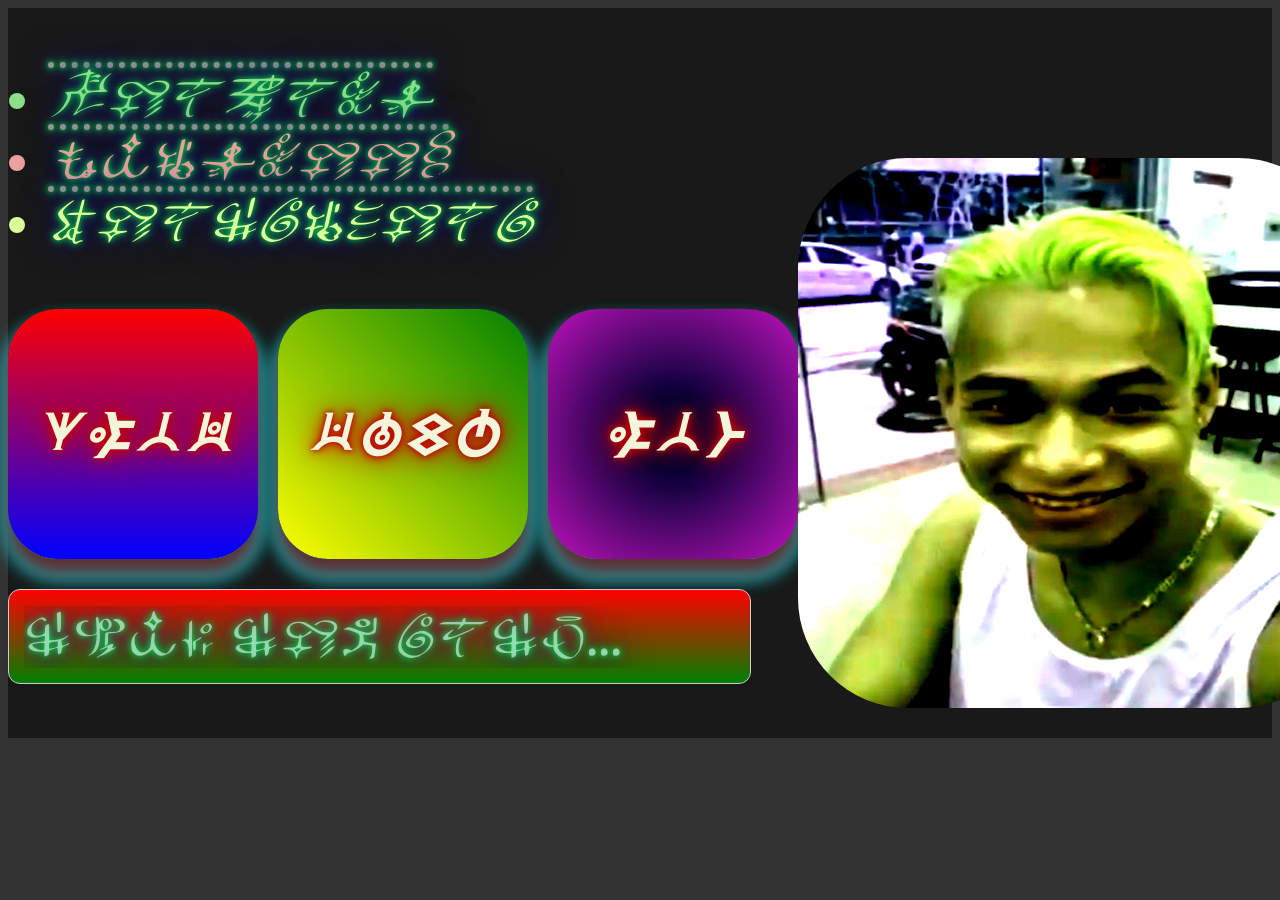
<file: index.html>
<!DOCTYPE html>
<html>
    <head>
        <meta charset = "UTF-8">
        <title>Bố xNgocHai</title>
        <link rel="stylesheet" href="main.css">
    </head>
    <body>
        <div class ="chia">
            <div class="trai">
        <div class="hop1">
            <ul>
                <li class="dong1"><a href="https://www.youtube.com/@lziahnst" target="_blank">youtube</a></li>
                <li class="dong2"><a href="https://facebook.com/phngochai72" target="_blank">facebook</a></li>
                <li class="dong3"><a href="https://soundcloud.com/lziahnst" target="_blank">soundcloud</a></li>
            </ul>
        </div>
        <div class="box">
            <div class="box1">
                <div>Pham</div>
            </div>
            <div class="box2">
                 <div>Ngoc</div>
            </div>
            <div class="box3">
                 <div>Hai</div>
            </div>
        </div>
        <input type="text" class="in" placeholder="Nhap noi dung..." >
        </div>
        <div class="phai">
            <img  class="anhchinh"src="ref/sdf.webp" width = 550 height = 550>
        </div>
        </div>
    </body>
</html>
</file>
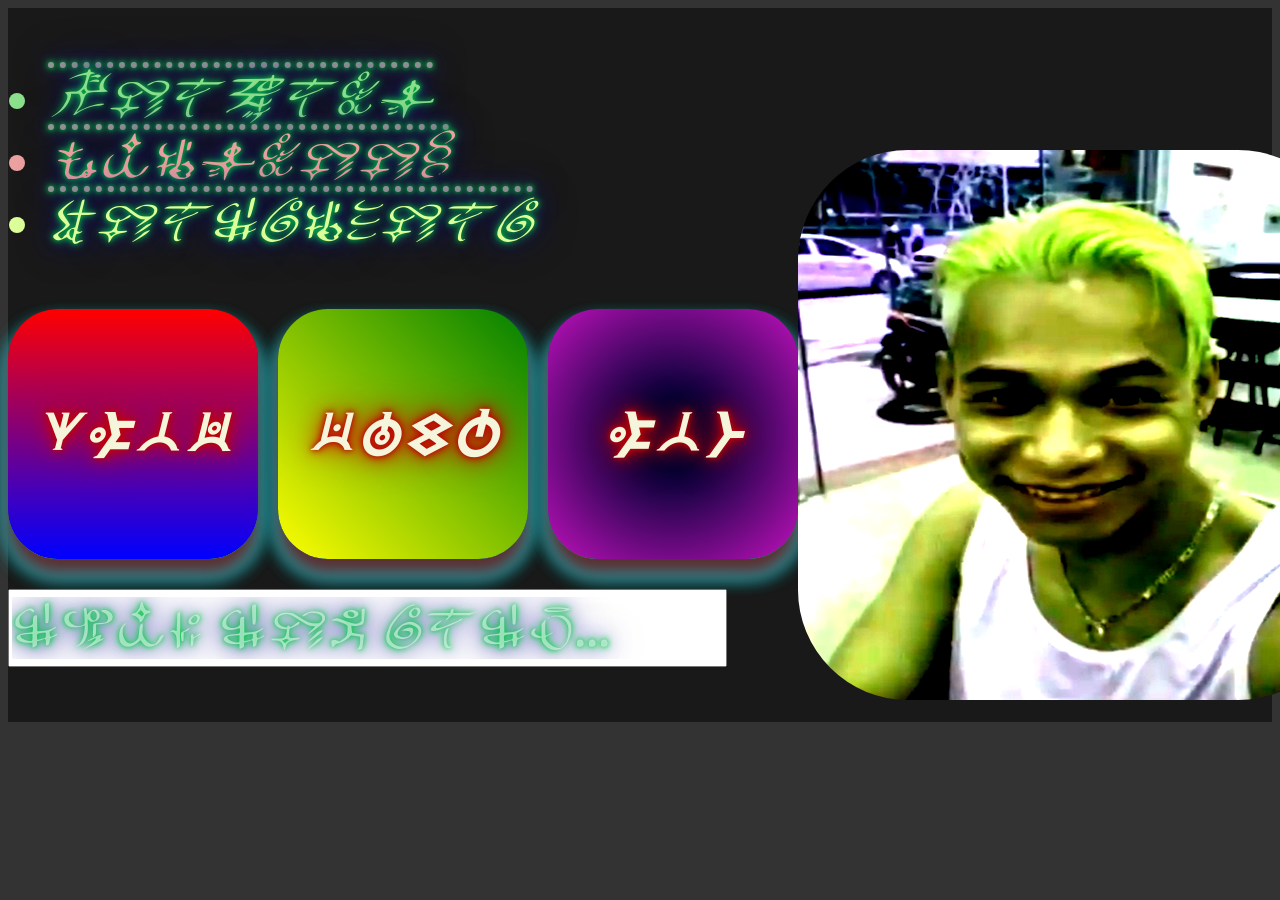
<file: test.html>
<!DOCTYPE html>
<html>
    <head>
        <meta charset = "UTF-8">
        <title>Pseudo-Class</title>
        <link rel="stylesheet" href="main.css">
    </head>
    <body>
        <div class ="chia">
            <div class="trai">
        <div class="hop1">
            <ul>
                <li class="dong1"><a href="https://www.youtube.com/@lziahnst" target="_blank">youtube</a></li>
                <li class="dong2"><a href="https://facebook.com/phngochai72" target="_blank">facebook</a></li>
                <li class="dong3"><a href="https://soundcloud.com/lziahnst" target="_blank">soundcloud</a></li>
            </ul>
        </div>
        <div class="box">
            <div class="box1">
                <div>Pham</div>
            </div>
            <div class="box2">
                 <div>Ngoc</div>
            </div>
            <div class="box3">
                 <div>Hai</div>
            </div>
        </div>
        <input type="text" placeholder="Nhap noi dung...">
        </div>
        <div class="phai">
            <img  class="anhchinh"src="ref/sdf.webp" width = 550 height = 550>
        </div>
        </div>
    </body>
</html>
</file>
<file: main.css>
@font-face {
    font-family: "Azeroy";
    src: url("ref/Azeroyhd-Regular.otf") format("opentype");
}

@font-face {
    font-family: "ART";
    src: url("ref/ArtOfCreation_Final-Regular.ttf") format("opentype");
}

html {
    background-color: #333;
    font-family: "Azeroy", sans-serif;
    color: var(--mauvb);
    font-style: italic;
    font-size:360%;
    color: #fff;
  text-shadow:
    0 0 5px rgb(7, 197, 64),
    0 0 10px rgb(4, 234, 73),
    0 0 20px rgb(18, 4, 174),
    0 0 40px rgb(13, 2, 117);
}
.box {
    font-family: "ART", Arial, Helvetica, sans-serif;

}
:root {
    --mauvb: rgba(229, 201, 201, 0.77);
    --maudb: rgb(140, 224, 140);
    --maukhac: rgb(108, 194, 237);
}

ul a {
    color:inherit;
    text-decoration: overline dotted rgb(150, 149, 149) 6px;
}
a:visited {
  color: inherit;
}
.dong1 {
    color: var(--maudb);
}
.dong2 {
    color: rgb(236, 161, 161);
}
ul li:hover {
    color: var(--maukhac);
}
.dong3 {
    color: #df9;
}
ul li:active {
        color:crimson;
    }
.box {
    display: flex;
    gap:20px;
    text-shadow:
    0 0 5px rgb(190, 5, 5),
    0 0 10px rgb(177, 7, 7),
    0 0 20px rgb(234, 1, 1),
    0 0 40px rgb(169, 4, 4);
    div {
    height:250px;
    width:250px;
    color:beige;
    display: flex;
    align-items: center;
    justify-content: center;
    border-radius: 20%;
}
}
.box::selection {
    color:rgb(69, 7, 17);
    background-color:rgb(255, 0, 200);
}
ul li::selection {
    color:rgb(38, 1, 133);
    background-color:rgb(4, 171, 54);
}

input::selection {
    color:rgb(223, 2, 2);
    background-color:rgb(123, 5, 178);
}
img::selection {
    background-color: navy;
}
.box div:active {
    background: radial-gradient(circle, rgb(225, 9, 207) 20%, rgb(0, 150, 250) 90%);
}

.box div {
    box-shadow: 0 15px 15px rgba(114, 1, 1, 0.8),
                0 15px 20px rgb(3, 242, 255);
}
.box1 {
    background: linear-gradient(red,blue);
}
.box2 {
    background: linear-gradient(45deg,yellow,green);
}
.box3 {
    background: radial-gradient(circle, #003 20%, rgb(168, 15, 171) 90%);
}

.chia {
    display: flex;
}

.hop1 ul {
    width:fit-content;
}
.trai{
    margin: 0 auto;
}
.phai{
    margin-top:120px;
    margin-right: 60px;
    display: flex ;
    justify-content: center;
    align-items: center;
}

input, textarea {
  font-family: inherit;
  color:rgb(214, 247, 247);
  text-shadow:inherit;
}
input {
    margin-top:30px;
    margin-bottom:65px;
    width:90%;
    height:10%;
    font-size:100%
}
body {
    background: linear-gradient(rgba(0,0,0,0.5), rgba(0,0,0,0.5)),
              url("https://img.youtube.com/vi/NPWyyrft5Go/maxresdefault.jpg");
    background-size: cover;
}
.anhchinh {
    filter: hue-rotate(40deg) contrast(300%);
    border-radius: 20%;
}
.in{
  padding: 10px 15px;
  border: 1px solid #ccc;
  border-radius: 12px;
  box-shadow: 0 2px 5px rgba(0,0,0,0.1);
  outline: none;
  background:linear-gradient(red,green);
}

.in:focus {
  border-color: #007bff;
  box-shadow: 0 10px 8px rgba(0,123,255,0.3);
}
::placeholder {
    color:rgba(228, 244, 244, 0.622);
}
</file>
